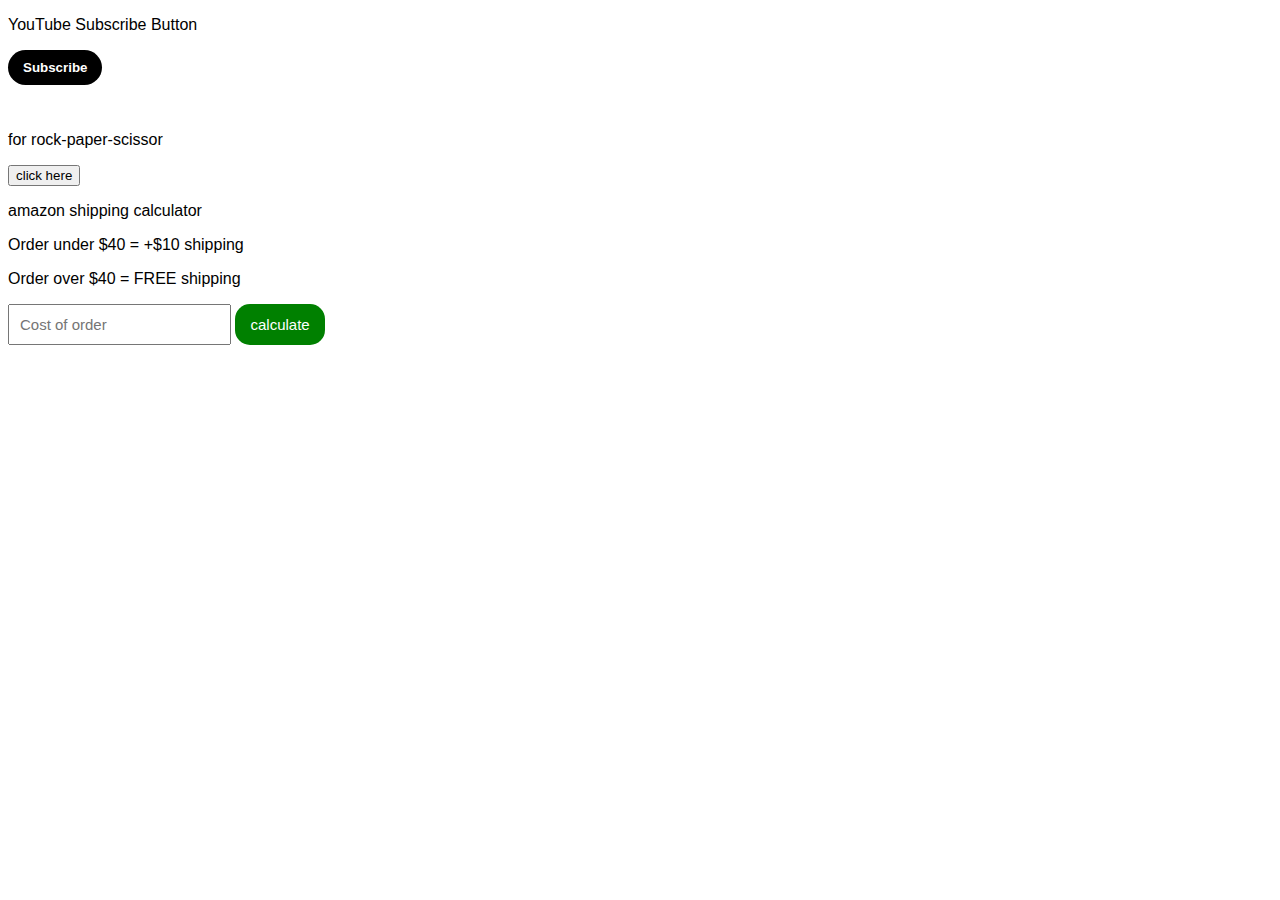
<file: index.html>
<!DOCTYPE html>
<html lang="en">
<head>
    <link rel="stylesheet" href="./css-files/shipping.css">
    <meta charset="UTF-8">
    <meta name="viewport" content="width=device-width, initial-scale=1.0">
    <title>Document</title>
</head>
<body>
    <p>YouTube Subscribe Button</p>
    <button onclick="
    Subscribe();"
    class="js-Subscribe-button Subscribe-button"
    >Subscribe</button>
    <p>for rock-paper-scissor</p>
    <a href="./rock-paper-scissor.html"><button>click here</button></a>
    <p>amazon shipping calculator</p>
    <p>Order under $40 = +$10 shipping</p>
    <p>Order over $40 = FREE shipping</p>
    <input class="js-cost-input cost-input" type="text" placeholder="Cost of order" onkeydown="handleCostKeydown(event)">
    <button onclick="calculateTotal()" class="calculate-button"
    >calculate</button>
    <p class="js-total-cost"></p>
    
    <script src="script.js">
        
    </script>
</body>
</html>
</file>
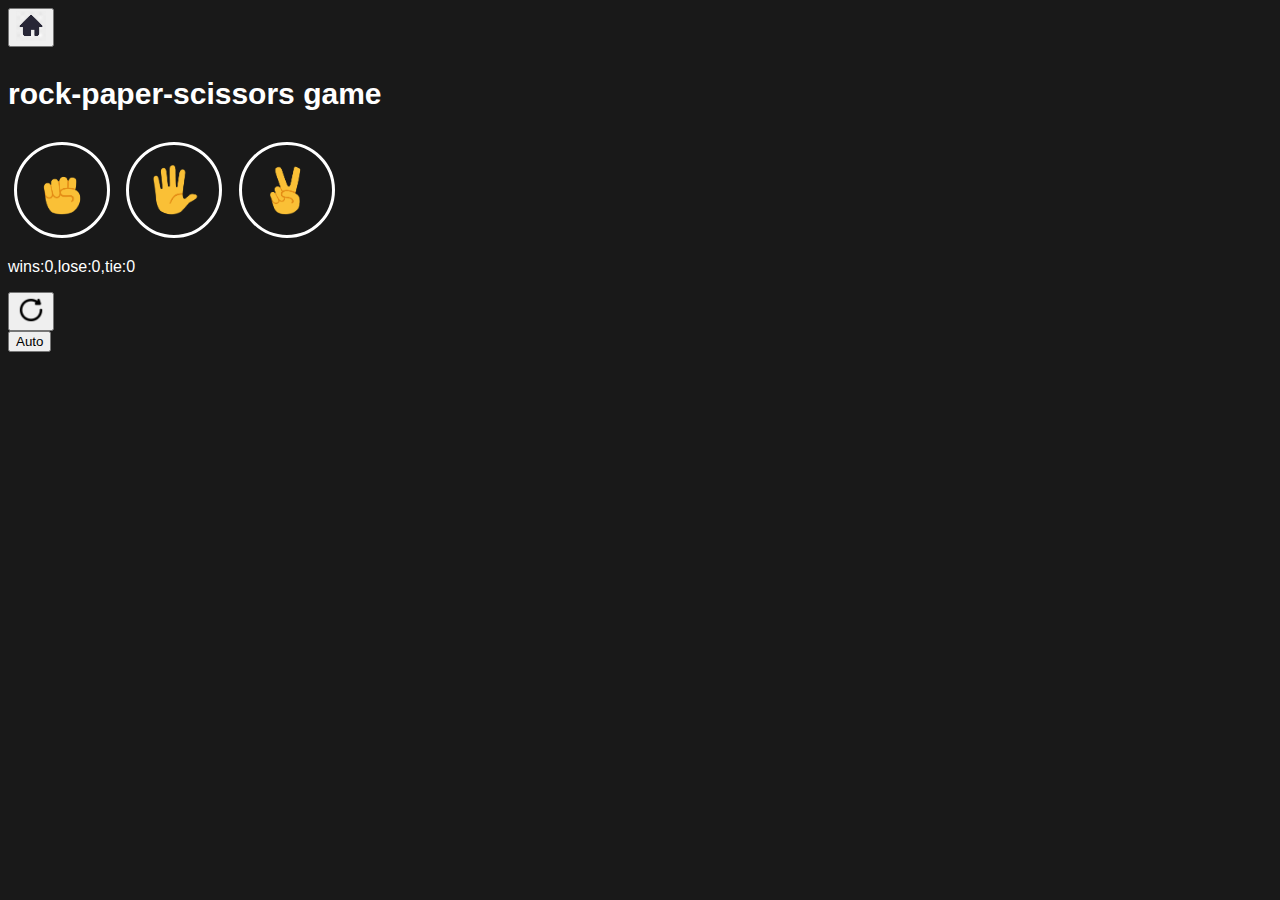
<file: rock-paper-scissor.html>
<!DOCTYPE html>
<html lang="en">
<head>
  <link rel="stylesheet" href="./css-files/rock-paper.css">
    <meta charset="UTF-8">
    <meta name="viewport" content="width=device-width, initial-scale=1.0">
    <title>rock-paper-scissors game</title>
    
</head>
<body>
    <a href="./index.html"><button><img class="button-home" src="./images/home-images.png" alt=""></button></a>
    <p class="title">rock-paper-scissors game   </p>
    <button class="button-css js-rock-button" >
      <img class="image" src="./images/rock-emoji.png" alt="rock"></button>
    <button class="button-css js-paper-button" >
      <img class="image" src="./images/paper-emoji.png" alt="paper"> </button>
    <button class="button-css js-scissor-button" >
      <img class="image" src="./images/scissor-emoji.png" alt="scissor"></button>

    <p class="js-result"></p>
    <p class="js-moves " ></p>
    <p class="js-score"></p>
    
    <button class="js-reset-button">
      <img class="button-home" src="./images/reset-image.png" alt="reset"></button><br>
    <button class="button-auto js-auto-button">Auto</button>
    
    
    
    
    
    
    
    <script src="./rock-paper-scissor.js">
      </script>
</body>
</html>
</file>
<file: css-files/shipping.css>
body{
    font-family: Arial;
}
.Subscribe-button{
    background-color: black;
    border:none;
    color: white;
    border-radius: 50px;
    padding-top: 10px ;
    padding-bottom: 10px;
    padding-left: 15px;
    padding-right: 15px;
    font-weight: bold;
    cursor: pointer;
    margin-bottom: 30px;
}
.is-subscribed{
    background-color: rgb(240, 240, 240);
    color: black;
}
.cost-input{
    font-size: 15px;
    padding:10px ;
}
.calculate-button{
    background-color: green;
    color: white;
    border: none;
    font-size: 15px;
    padding: 12px 15px;
    border-radius: 15px;
    cursor: pointer;
}
.calculate-button:hover{
    background-color: rgb(34, 180, 34);
}
.calculate-button:active{
    background-color: rgb(143, 239, 143);
}
.button-click{
    background-color: rgb(3, 198, 198);
    padding: 7px 9px;
    border: none;
    border-radius: 50px;
    color: white;
    cursor: pointer;
}
.button-click:hover{
    background-color: rgb(1, 231, 231);
}
</file>
<file: css-files/rock-paper.css>
body{
    background-color: rgb(25, 25, 25);
    color: white;
    font-family: Arial;
}
.title{
    font-size: 30px;
    font-weight: bold;
}
.image{
    padding: 20px;
    height: 50px;
    border: solid;
    border-color: white;
    border-radius: 50px;
    background-color: transparent;
}
.button-css{
    background-color: transparent;
    border: none;
    cursor: pointer;
}
.button-home{
    height: 30px;
}
</file>
